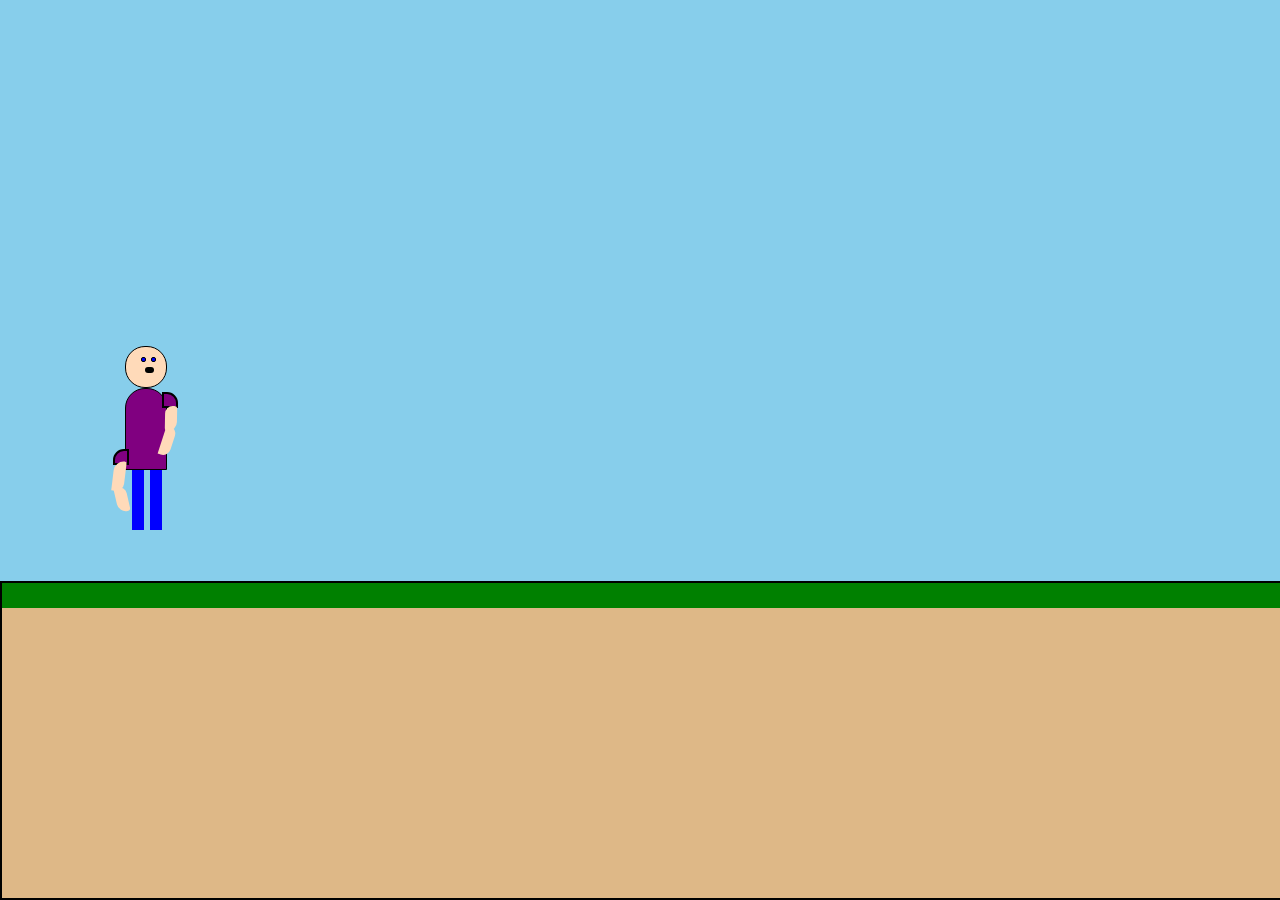
<file: slippy.html>
<!DOCTYPE html>
<html lang="en">
<head>
    <meta charset="UTF-8">
    <meta http-equiv="X-UA-Compatible" content="IE=edge">
    <meta name="viewport" content="width=device-width, initial-scale=1.0">
    <title>Slippy</title>
    <link rel="stylesheet" type="Text/css" href="slippy.css">
</head>
<body>    
    <div class="groundBg">
        <div id="grass"></div>
        <div id="dirt"></div>
    </div>
    <div id="wrapper">        
        <div id="char">
            <div id="head">
                <div id="left"></div>
                <div id="right"></div>
                <div id="mouth"></div>
            </div>
            <div id="torso"></div>
            <div id="bLeg"></div>
            <div id="fLeg"></div>
            <div class="lArm">
                <div id="lShoulder"></div>
                <div id="lBicep"></div>
                <div id="lForearm"></div>
            </div>
            <div class="rArm">
                <div id="rShoulder"></div>
                <div id="rBicep"></div>
                <div id="rForearm"></div>
            </div>            
        </div>
        <div id="bird"></div>
        <div class="house">
            <div id="roof"></div>
            <div id="body">
                <div id="door"></div>
                <div id="window"></div>

            </div>
        </div>
    </div>
</body>
</html>
</file>
<file: slippy.css>
body{
   position: relative;
   background-color: skyblue;
}
.wrapper{    
    margin: 5px;
}
.groundBg{
    position: fixed;
    height: 35%;
    width: 100%;
    bottom: 0;
    left: 0;
    border: 2px solid black;
}
#grass{
    position: relative;
    width: 100%;
    height: 8%;
    top: 0;
    left: 0;
    background-color: green;
}
#dirt{
    position: relative;
    width: 100%;
    height: 92%;
    bottom: 0;
    left: 0;
    background-color: burlywood;
}
#char{
    position: fixed;
    bottom: 428px;
    left: 100px;
    height: 14%;
    width: 100px;
    

}
#head{
    position: relative;
    width: 40px;
    height: 40px;
    border: 1px solid black;
    background-color: peachpuff;
    border-radius: 20px;
    left: 25%;
    animation-name: head;
    animation-iteration-count: infinite;
    animation-duration: 4s;
    animation-timing-function: ease-in-out;
}
#left{
    background-color: blue;
    position: relative;
    z-index: 1;
    left: 15px;
    top: 10px;
    width: 3px;
    height: 3px;
    border: 1px solid black;
    border-radius: 2px;
}
#right{
    background-color: blue;
    position: relative;
    z-index: 1;
    left: 25px;
    top: 5px;
    width: 3px;
    height: 3px;
    border: 1px solid black;
    border-radius: 2px;
}
#mouth{
    position: relative;
    top: 10px;
    left: 19px;
    width: 9px;
    height: 6px;
    background-color: black;
    border-radius: 12px;
}
#torso{
    position: relative;
    left: 25%;
    height: 80px;
    width: 40px;
    border: 1px solid black;
    border-top-left-radius: 20px;
    border-top-right-radius: 20px;
    background-color: purple;
}
#bLeg{
    position: relative;
    left: 32%;    
    background-color: blue;
    width: 12px;
    height: 60px;
}
#fLeg{
    position: relative;
    top: -60px;
    right: -50px;  
    background-color: blue;
    width: 12px;
    height: 60px;
}
.lArm{
    position: relative;
    height: 75px;
    width: 20px;
    bottom: 112%;
    left: 9.8px;
    animation-name: lArm;
    animation-iteration-count: infinite;
    animation-duration: 7s;
    animation-timing-function: ease-in-out;

        
}
#lShoulder{
    position: relative;
    width: 12px;
    height: 12px;
    border: 2px solid;    
    left: 3px;
    background-color: purple;
    border-top-left-radius: 11px;
    
}
#lBicep{
    position: relative;
    height: 30px;
    width: 12px;
    bottom: 4px;
    left: 3px;
    background-color: peachpuff;
    transform: rotate(7deg);
    border-top-left-radius: 10px;
    border-top-right-radius: 2px;
    border-bottom-right-radius: 8px;
}
#lForearm{
    position: relative;
    height: 25px;
    width: 12px;
    background-color: peachpuff;
    bottom: 8px;
    left: 6px;
    border-bottom-left-radius: 12px;
    border-top-right-radius: 10px;
    border-bottom-right-radius: 4px;
    transform: rotate(-13deg);
}
.rArm{
    position: relative;
    height: 75px;
    width: 20px;
    bottom: 275px;
    left: 62px;
    animation-name: rArm;
    animation-iteration-count: infinite;
    animation-duration: 5s;
    animation-timing-function: ease-in-out;
    
}
#rShoulder{
    position: relative;
    width: 12px;
    height: 12px;
    border: 2px solid; 
    top: 2px;
    left: 0;
    background-color: purple;
    border-top-right-radius: 11px;
}
#rBicep{
    position: relative;
    height: 25px;
    width: 12px;
    background-color: peachpuff;
    top: ;
    left: 3px;
    border-bottom-left-radius: 4px;
    border-top-right-radius: 4px;
    border-bottom-right-radius: 12px;
    border-top-left-radius: 10px;
    transform: rotate(1deg);
}
#rForearm{
    position: relative;
    height: 30px;
    width: 11px;
    background-color: peachpuff;
    bottom: 5px;
    left: 0px;
    border-top-left-radius: 5px;
    border-top-right-radius: 12px;
    border-bottom-right-radius: 12px;
    transform: rotate(18deg);
}


@keyframes head{
    0%{top: 5px;}
    10%{top: 0px;}
    20%{top: 5px;}
    30%{top: 0px;}
    40%{top: 5px;}
    50%{top: 0px;}
    60%{top: 5px;}
    70%{top: 0px;}
    80%{top: 5px;}
    90%{top: 0px;}
    100%{top: 5px;}
}
@keyframes lArm {
    0%{bottom: 200px; transform: rotate(3deg);}
    10%{bottom: 195px;transform: rotate(8deg)}
    20%{bottom: 200px;transform: rotate(3deg)}
    30%{bottom: 195px;transform: rotate(8deg)}
    40%{bottom: 200px;transform: rotate(3deg)}
    50%{bottom: 195px;transform: rotate(8deg)}
    60%{bottom: 200px;transform: rotate(3deg)}
    70%{bottom: 195px;transform: rotate(8deg)}
    80%{bottom: 200px;transform: rotate(3deg)}
    90%{bottom: 195px;transform: rotate(8deg)}
    100%{bottom: 200px;transform: rotate(3deg)}
   
}
@keyframes rArm {
    0%{bottom: 275px; transform: rotate(-4deg);}
    10%{bottom: 272px; transform: rotate(2deg);}
    20%{bottom: 275px;transform: rotate(-4deg);}
    30%{bottom: 275px;transform: rotate(2deg);}
    40%{bottom: 272px;transform: rotate(-4deg);}
    50%{bottom: 275px;transform: rotate(2deg);}
    60%{bottom: 275px;transform: rotate(-4deg);}
    70%{bottom: 272px;transform: rotate(2deg);}
    80%{bottom: 275px;transform: rotate(-4deg);}
    90%{bottom: 275px;transform: rotate(2deg);}
    100%{bottom: 275px;transform: rotate(-4deg);}
}
</file>
